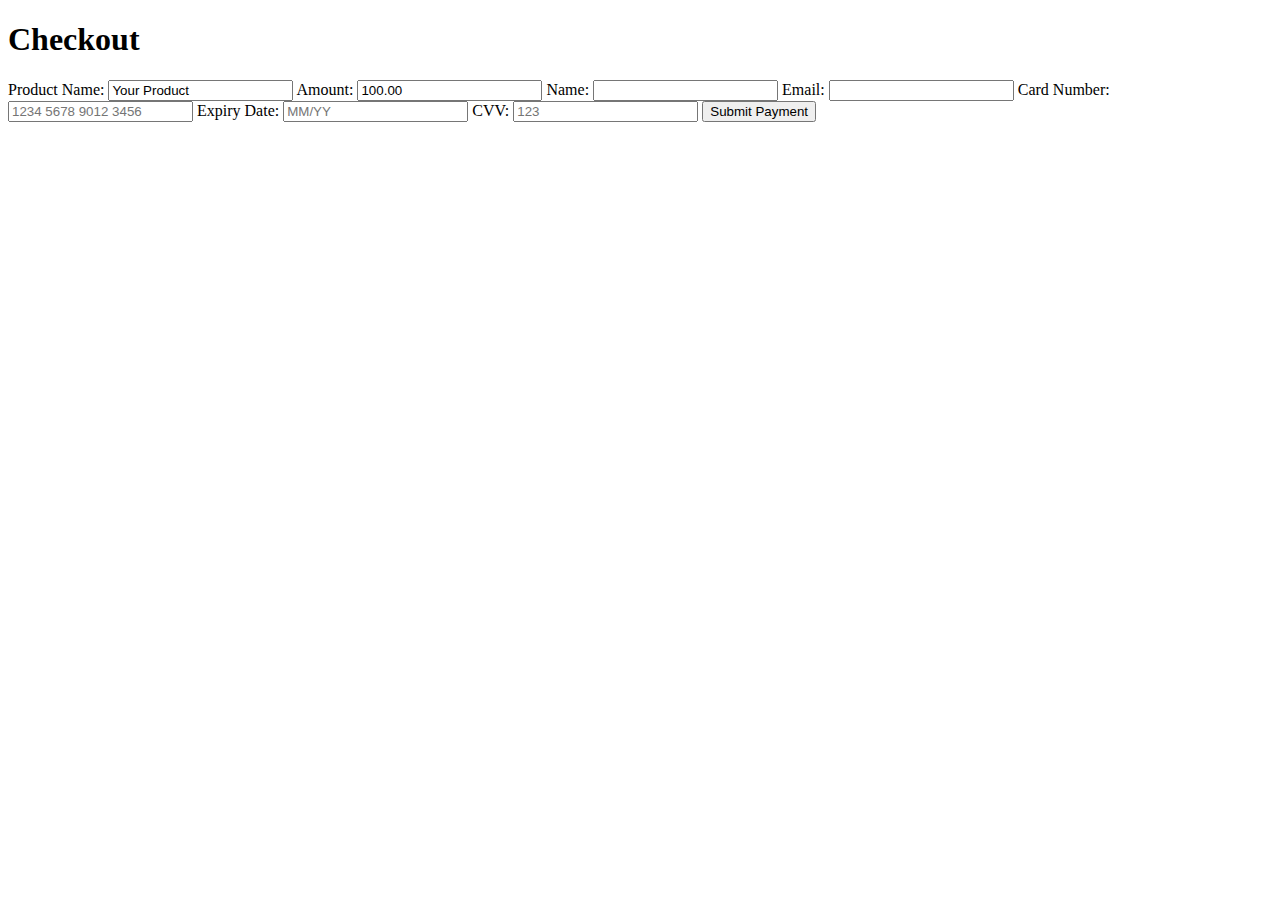
<file: scrap/templates/payment.html>
<!DOCTYPE html>
<html lang="en">
<head>
    <meta charset="UTF-8">
    <meta name="viewport" content="width=device-width, initial-scale=1.0">
    <title>Checkout</title>
</head>
<body>
    <h1>Checkout</h1>

    <form action="/process_payment" method="post">
        <!-- Product details -->
        <label for="product_name">Product Name:</label>
        <input type="text" id="product_name" name="product_name" value="Your Product" readonly>

        <label for="amount">Amount:</label>
        <input type="text" id="amount" name="amount" value="100.00" readonly>

        <!-- Customer information -->
        <label for="customer_name">Name:</label>
        <input type="text" id="customer_name" name="customer_name" required>

        <label for="email">Email:</label>
        <input type="email" id="email" name="email" required>

        <!-- Payment information -->
        <label for="card_number">Card Number:</label>
        <input type="text" id="card_number" name="card_number" placeholder="1234 5678 9012 3456" required>

        <label for="expiry_date">Expiry Date:</label>
        <input type="text" id="expiry_date" name="expiry_date" placeholder="MM/YY" required>

        <label for="cvv">CVV:</label>
        <input type="text" id="cvv" name="cvv" placeholder="123" required>

        <button type="submit">Submit Payment</button>
    </form>
</body>
</html>
</file>
